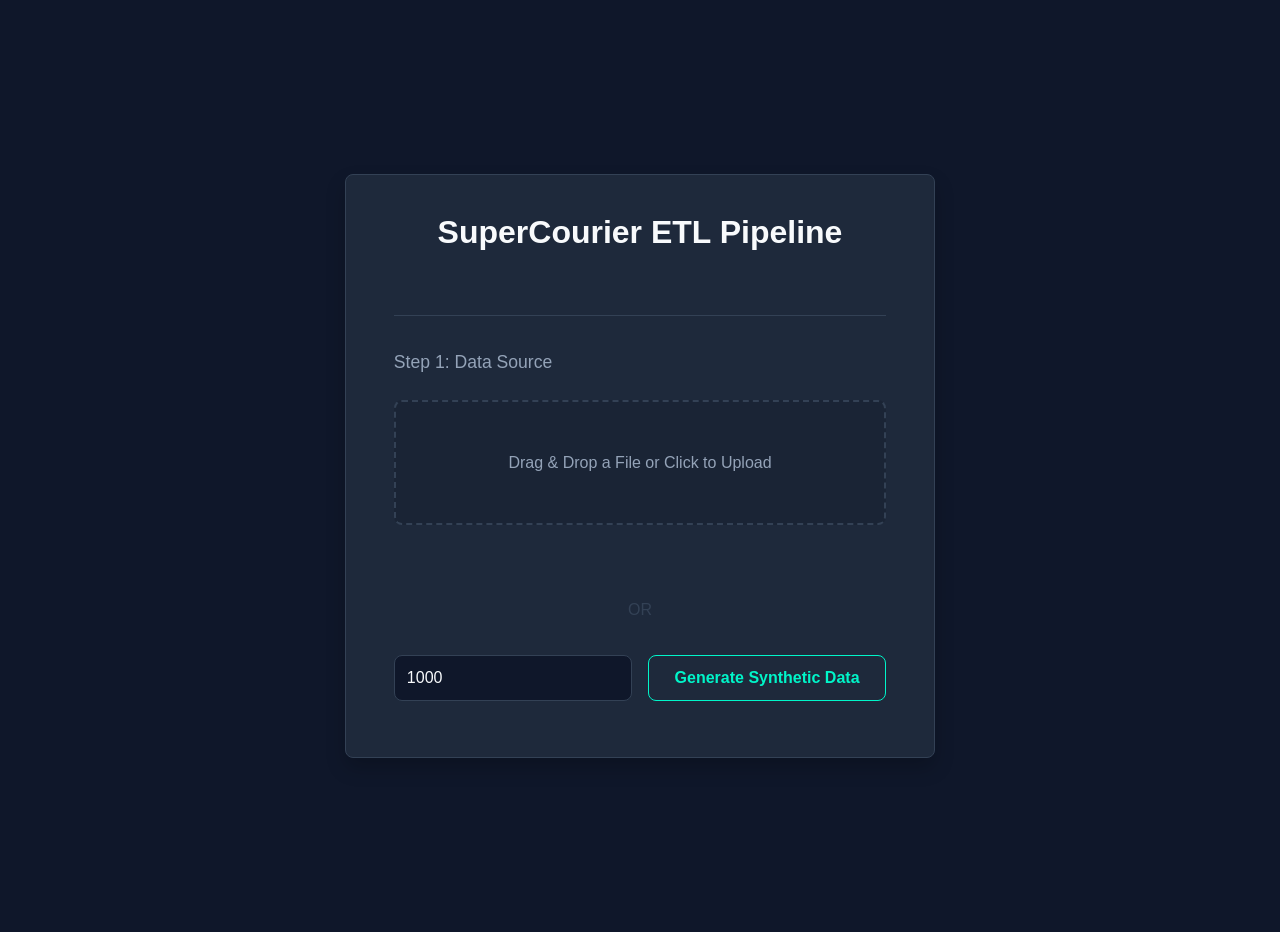
<file: templates/index.html>
<!DOCTYPE html>
<html lang="en">
<head>
    <meta charset="UTF-8">
    <meta name="viewport" content="width=device-width, initial-scale=1.0">
    <title>SuperCourier ETL</title>
    <link rel="stylesheet" href="../static/style.css">
</head>
<body>
    <div class="container">
        <h1>SuperCourier ETL Pipeline</h1>

        <div id="step1" class="step">
            <h2>Step 1: Data Source</h2>
            <div id="drop-zone">
                <p>Drag & Drop a File or Click to Upload</p>
                <input type="file" id="file-input" hidden>
            </div>
            <p id="file-name" style="min-height: 24px;"></p>
            <div class="separator">OR</div>
            <div class="generate-inputs">
                <input type="number" id="row-count" value="1000" min="10" max="100000">
                <button id="generate-btn">Generate Synthetic Data</button>
            </div>
        </div>

        <div id="step2" class="step" style="display: none;">
            <h2>Step 2: Output Formats</h2>
            <div id="format-selector">
                <label><input type="checkbox" name="format" value="csv" checked> CSV</label>
                <label><input type="checkbox" name="format" value="json"> JSON</label>
                <label><input type="checkbox" name="format" value="parquet"> Parquet</label>
                <label><input type="checkbox" name="format" value="db"> SQLite</label>
                <label><input type="checkbox" name="format" value="xlsx"> XLSX</label>
            </div>
        </div>

        <div id="step3" class="step" style="display: none;">
            <h2>Step 3: Process</h2>
            <button id="process-btn">Run ETL Pipeline</button>
        </div>
        
        <div id="status-container" class="step" style="display: none;">
            <h2 id="status-title">Processing...</h2>
            <div id="status"></div>
        </div>
    </div>

    <script>
        // --- State Management ---
        let dataSource = { type: null, payload: null };

        // --- DOM Elements ---
        const dropZone = document.getElementById('drop-zone');
        const fileInput = document.getElementById('file-input');
        const fileNameDisplay = document.getElementById('file-name');
        const generateBtn = document.getElementById('generate-btn');
        const rowCountInput = document.getElementById('row-count');
        const processBtn = document.getElementById('process-btn');
        const statusContainer = document.getElementById('status-container');
        const statusTitle = document.getElementById('status-title');
        const statusText = document.getElementById('status');

        // --- Event Listeners ---
        dropZone.addEventListener('click', () => fileInput.click());
        fileInput.addEventListener('change', handleFileSelect);
        ['dragenter', 'dragover', 'dragleave', 'drop'].forEach(eventName => {
            dropZone.addEventListener(eventName, preventDefaults, false);
        });
        ['dragenter', 'dragover'].forEach(eventName => {
            dropZone.addEventListener(eventName, () => dropZone.classList.add('hover'), false);
        });
        ['dragleave', 'drop'].forEach(eventName => {
            dropZone.addEventListener(eventName, () => dropZone.classList.remove('hover'), false);
        });
        dropZone.addEventListener('drop', handleDrop, false);
        generateBtn.addEventListener('click', handleGenerateClick);
        processBtn.addEventListener('click', handleProcessClick);

        function preventDefaults(e) {
            e.preventDefault();
            e.stopPropagation();
        }

        function handleFileSelect(e) {
            const files = e.target.files;
            if (files.length > 0) {
                dataSource = { type: 'file', payload: files[0] };
                fileNameDisplay.textContent = files[0].name;
                // Désactiver l'autre option
                generateBtn.disabled = true;
                rowCountInput.disabled = true;
                document.getElementById('step2').style.display = 'block';
                document.getElementById('step3').style.display = 'block';
            }
        }

        function handleDrop(e) {
            const dt = e.dataTransfer;
            const files = dt.files;
            handleFileSelect({ target: { files: files } });
        }
        
        function handleGenerateClick() {
            dataSource = { type: 'generate', payload: parseInt(rowCountInput.value, 10) };
            fileNameDisplay.textContent = `Generating ${dataSource.payload.toLocaleString()} rows`;
            // Désactiver l'autre option
            dropZone.style.pointerEvents = 'none';
            dropZone.style.opacity = '0.5';
            document.getElementById('step2').style.display = 'block';
            document.getElementById('step3').style.display = 'block';
        }

        async function handleProcessClick() {
            statusContainer.style.display = 'block';
            statusTitle.textContent = "Processing...";
            statusText.innerHTML = '<div class="loading-spinner" style="display: block;"></div>';
            processBtn.disabled = true;

            const selectedFormats = Array.from(document.querySelectorAll('input[name="format"]:checked')).map(cb => cb.value);
            if (selectedFormats.length === 0) {
                statusText.textContent = "Error: Please select at least one output format.";
                processBtn.disabled = false;
                return;
            }

            const formData = new FormData();
            formData.append('formats', JSON.stringify(selectedFormats));

            if (dataSource.type === 'file') {
                formData.append('file', dataSource.payload);
            } else if (dataSource.type === 'generate') {
                formData.append('rows', dataSource.payload);
            }

            try {
                const response = await fetch('/run-etl', { method: 'POST', body: formData });
                if (!response.ok) throw new Error(`HTTP error! Status: ${response.status}`);
                
                const data = await response.json();
                pollStatus(data.session_id);

            } catch (error) {
                statusText.textContent = `Error: ${error.message}`;
                processBtn.disabled = false;
            }
        }
        
        function pollStatus(sessionId) {
            const interval = setInterval(async () => {
                try {
                    const response = await fetch(`/status/${sessionId}`);
                    const data = await response.json();

                    if (data.status === 'completed') {
                        clearInterval(interval);
                        statusTitle.textContent = "Success!";
                        statusText.innerHTML = `<a href="${data.download_url}" class="button-link">Download Results (.zip)</a>`;
                    } else if (data.status === 'error') {
                        clearInterval(interval);
                        statusTitle.textContent = "Error";
                        statusText.textContent = data.message;
                    }
                    // Si 'processing', ne rien faire et continuer le polling.
                } catch (error) {
                    clearInterval(interval);
                    statusTitle.textContent = "Error";
                    statusText.textContent = "Could not retrieve job status.";
                }
            }, 3000); // Vérifie le statut toutes les 3 secondes
        }

    </script>
</body>
</html>
</file>
<file: static/style.css>
/* web_app/static/style.css - "Corporate Classy" Theme */

/* --- 1. Variables & Global Config --- */
:root {
    --primary-color: #00f5c9; /* Bright Turquoise/Mint for accents */
    --primary-hover: #13ffda;
    --background-color: #0f172a; /* Very dark midnight blue */
    --card-background: #1e293b; /* Lighter blue-gray for the card */
    --text-color: #f8fafc; /* Off-white */
    --text-light: #94a3b8; /* Light gray for subtitles and labels */
    --border-color: #334155; /* Blue-gray for borders */
    --font-family: 'Inter', sans-serif; /* Clean UI font */
    --border-radius: 8px;
    --shadow: 0 10px 20px rgba(0, 0, 0, 0.2);
}

@import url('https://fonts.googleapis.com/css2?family=Inter:wght@400;500;600&display=swap');

* {
    box-sizing: border-box;
    margin: 0;
    padding: 0;
}

html, body {
    font-family: var(--font-family);
    background-color: var(--background-color);
    color: var(--text-color);
    line-height: 1.6;
    display: flex;
    justify-content: center;
    align-items: center;
    min-height: 100vh;
    padding: 1rem;
}

/* --- 2. Main Container --- */
.container {
    display: grid;
    grid-template-columns: 1fr;
    gap: 2.5rem;
    width: 100%;
    max-width: 800px;
    margin: 2rem 0;
    padding: 2rem 3rem;
    background: var(--card-background);
    border: 1px solid var(--border-color);
    border-radius: var(--border-radius);
    box-shadow: var(--shadow);
}

/* --- 3. Steps & Typography --- */
.step {
    border-top: 1px solid var(--border-color);
    padding-top: 2rem;
}

.step:first-child {
    border-top: none;
    padding-top: 0;
}

h1 {
    text-align: center;
    font-weight: 600;
    margin-bottom: 1rem;
    color: var(--text-color);
}

h2 {
    font-weight: 500;
    margin-bottom: 1.5rem;
    color: var(--text-light);
    font-size: 1.1rem;
}

.separator {
    text-align: center;
    font-weight: 500;
    color: var(--border-color);
    margin: 2rem 0;
}

/* --- 4. Interactive Elements --- */

/* Buttons */
button {
    font-family: var(--font-family);
    font-size: 1rem;
    font-weight: 600;
    padding: 0.8rem 1.6rem;
    border: 1px solid var(--primary-color);
    border-radius: var(--border-radius);
    cursor: pointer;
    transition: all 0.2s ease-in-out;
    background-color: transparent;
    color: var(--primary-color);
    width: 100%;
}

button:disabled {
    border-color: var(--border-color);
    color: var(--text-light);
    cursor: not-allowed;
    background-color: transparent;
}

button:hover:not(:disabled) {
    background-color: var(--primary-color);
    color: #0f172a; /* Dark background for text */
    box-shadow: 0 0 15px rgba(0, 245, 201, 0.3);
}

/* Drop Zone */
#drop-zone {
    border: 2px dashed var(--border-color);
    border-radius: var(--border-radius);
    padding: 3rem 1rem;
    text-align: center;
    color: var(--text-light);
    cursor: pointer;
    background-color: rgba(0,0,0,0.1);
    transition: all 0.2s ease;
}

#drop-zone.hover {
    border-color: var(--primary-color);
    color: var(--primary-color);
}

/* Inputs & Selectors */
.generate-inputs {
    display: grid;
    grid-template-columns: 1fr 1fr;
    gap: 1rem;
    margin-bottom: 1.5rem;
}

input[type="number"] {
    width: 100%;
    padding: 0.75rem;
    border: 1px solid var(--border-color);
    border-radius: var(--border-radius);
    font-family: var(--font-family);
    font-size: 1rem;
    background-color: #0f172a;
    color: var(--text-color);
}

#format-selector {
    display: grid;
    grid-template-columns: repeat(auto-fit, minmax(120px, 1fr));
    gap: 1rem;
}

#format-selector label {
    display: flex;
    align-items: center;
    gap: 0.75rem;
    background-color: rgba(0,0,0,0.1);
    padding: 0.75rem;
    border-radius: var(--border-radius);
    transition: background-color 0.2s ease;
    cursor: pointer;
}

#format-selector label:hover {
    background-color: #334155;
}

input[type="checkbox"] {
    width: 1.2em;
    height: 1.2em;
    accent-color: var(--primary-color);
}

/* Status & Output Area */
#status-container {
    margin-top: 1rem;
    text-align: center;
    min-height: 24px;
}

#file-name {
    text-align: center;
    margin-top: 1rem;
    color: var(--primary-color);
    font-weight: 500;
}

.button-link {
    display: inline-block;
    font-family: var(--font-family);
    font-size: 1rem;
    font-weight: 600;
    padding: 0.8rem 1.6rem;
    border: 1px solid var(--primary-color);
    border-radius: var(--border-radius);
    text-decoration: none;
    background-color: var(--primary-color);
    color: #0f172a;
    transition: all 0.2s ease-in-out;
}

.button-link:hover {
    background-color: var(--primary-hover);
    box-shadow: 0 0 15px rgba(0, 245, 201, 0.3);
}

.loading-spinner {
    display: none; /* Hidden by default */
    border: 4px solid rgba(255, 255, 255, .1);
    border-left-color: var(--primary-color);
    border-radius: 50%;
    width: 30px;
    height: 30px;
    animation: spin .8s linear infinite;
    margin: 20px auto;
}

@keyframes spin {
    to { transform: rotate(360deg); }
}

/* --- 5. Responsive Design --- */
@media (max-width: 768px) {
    .container {
        margin: 1rem;
        padding: 1.5rem;
    }
    .generate-inputs {
        grid-template-columns: 1fr;
    }
}
</file>
